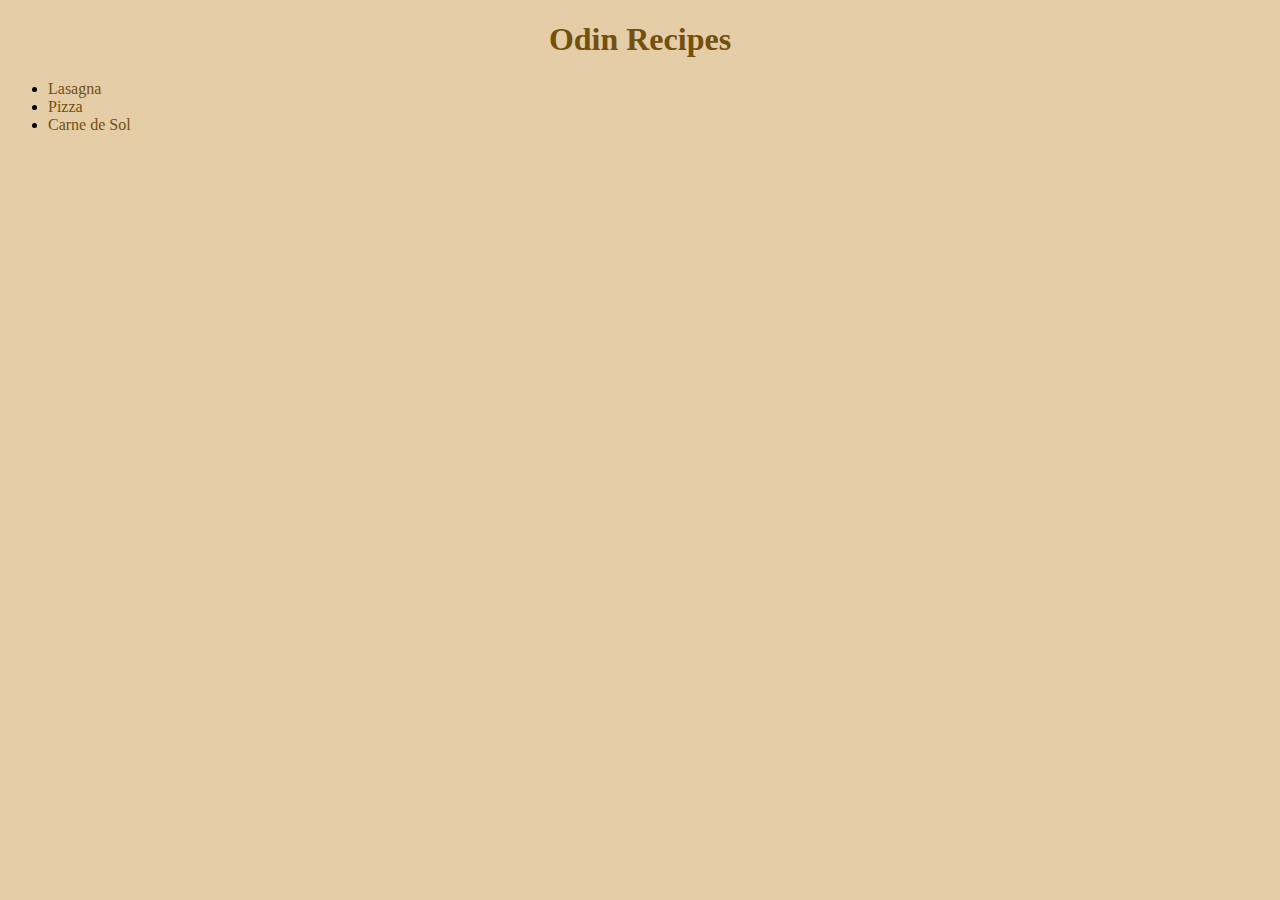
<file: index.html>
<!DOCTYPE html>
<html lang="en">
<head>
    <meta charset="UTF-8">
    <link rel="stylesheet" href="style.css">
    <title>Odin Recipies</title>
</head>
<body>
    <h1>Odin Recipes</h1>
    <ul>
        <li><a href="./recipes/lasagna.html">Lasagna</a></li>
        <li><a href="./recipes/pizza.html">Pizza</a></li>
        <li><a href="./recipes/carne_de_sol.html">Carne de Sol</a></li>
    </ul>
    
</body>
</html>
</file>
<file: style.css>
* {
    background-color: #E4CDA7;
}
img {
    display: block;
    margin: 0 auto;
}
.recipe-img {
    height: 400px;
    width: 500px;
}

h1 {
    text-align: center;
    color: rgb(116, 80, 14);
}

a {
    color: rgb(116, 80, 14);
    text-decoration: none;
}
</file>
